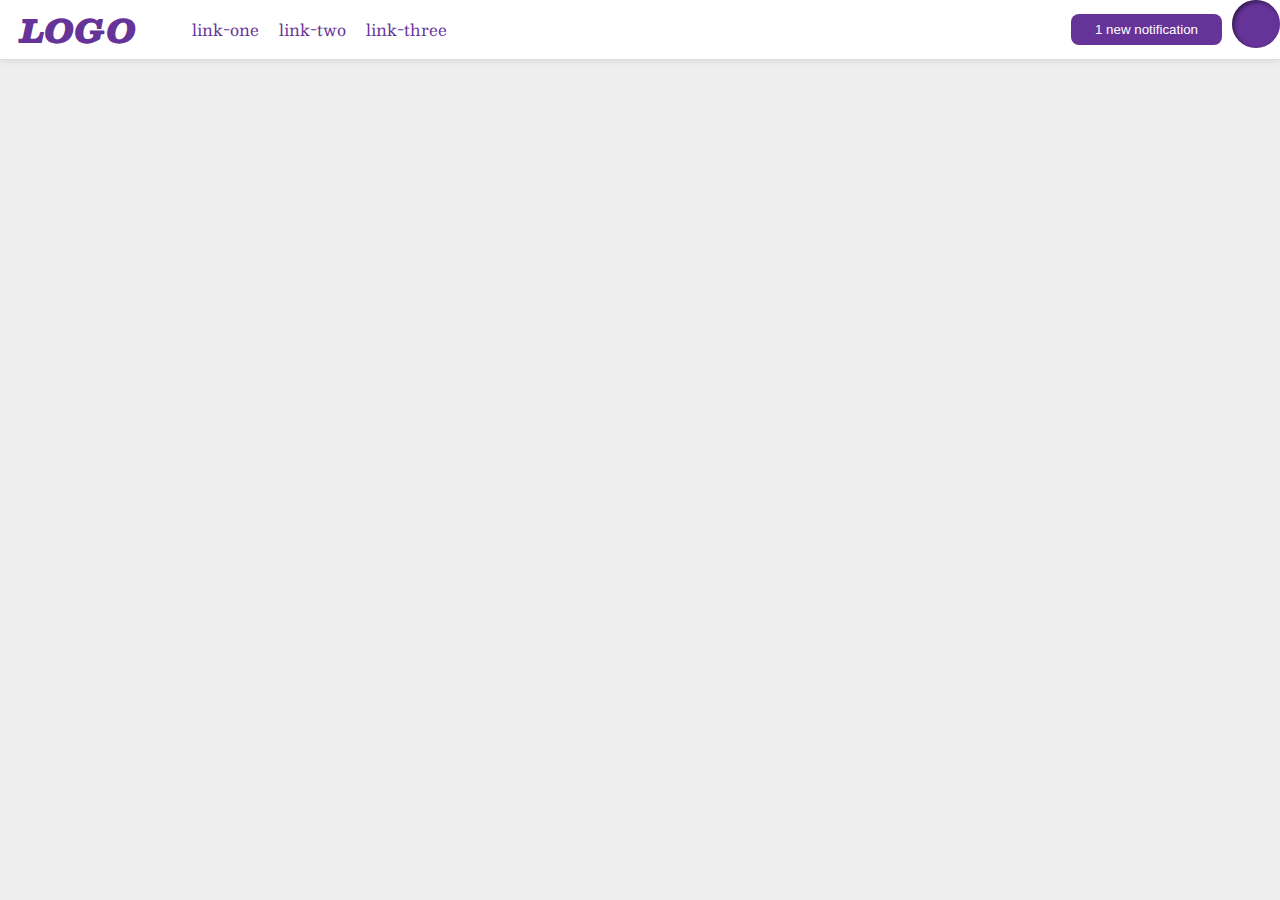
<file: foundations/flex/03-flex-header-2/index.html>
<!DOCTYPE html>
<html lang="en">
  <head>
    <meta charset="UTF-8">
    <meta http-equiv="X-UA-Compatible" content="IE=edge">
    <meta name="viewport" content="width=device-width, initial-scale=1.0">
    <title>Flex Header 2</title>
    <link rel="stylesheet" href="style.css">
  </head>
  <body>
    <div class="header">
      <div class="logo">
        LOGO
      </div>
      <ul class="links">
        <li><a href="https://google.com">link-one</a></li>
        <li><a href="https://google.com">link-two</a></li>
        <li><a href="https://google.com">link-three</a></li>
      </ul>
      <button class="notifications">
        1 new notification
      </button>
      <div class="profile-image"></div>
    </div>
    <div class = "header-group"> 
      <div class = "links"> <div class = "logo"></div>
  </body>
</html>
</file>
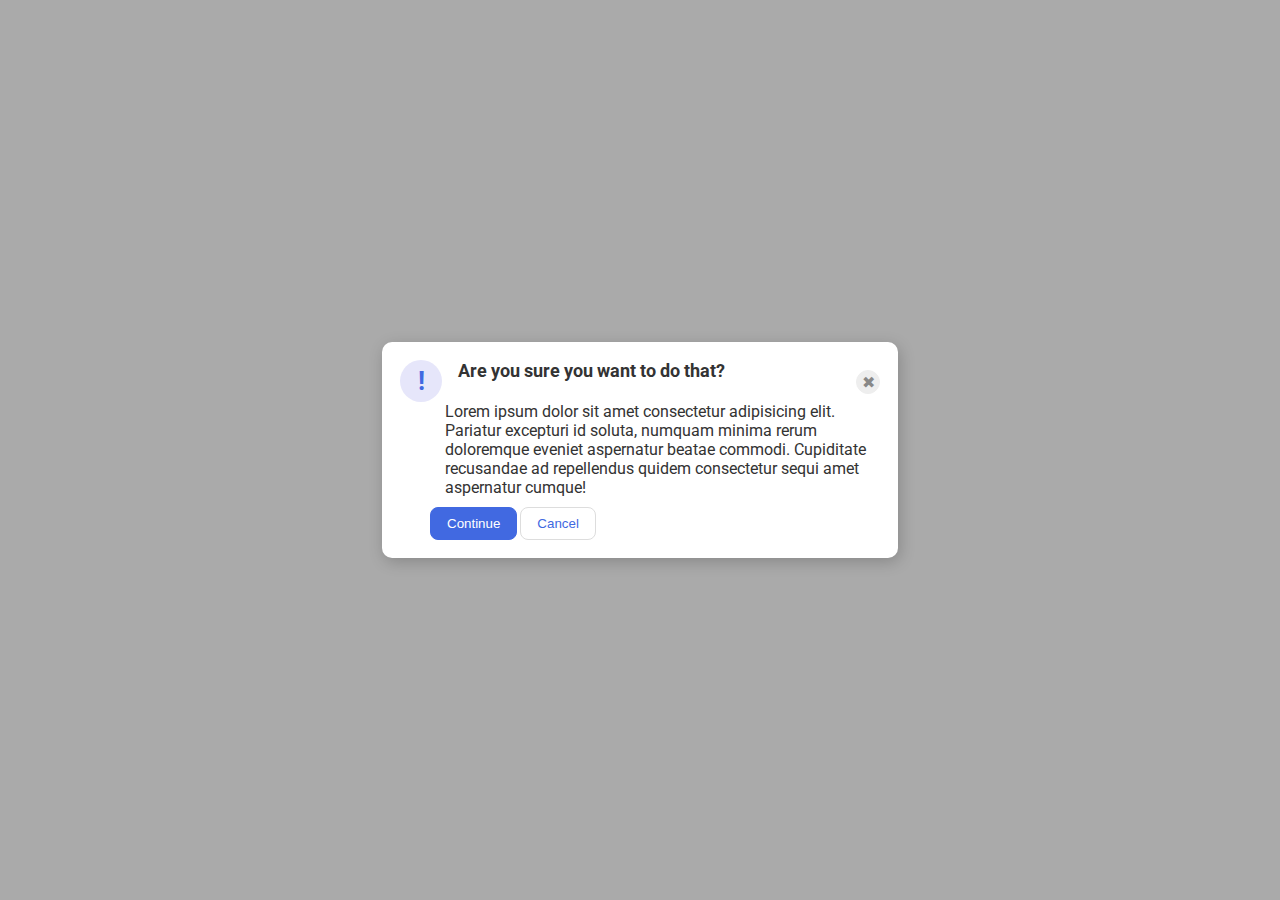
<file: foundations/flex/05-flex-modal/index.html>
<!DOCTYPE html>
<html lang="en">
  <head>
    <meta charset="UTF-8">
    <meta http-equiv="X-UA-Compatible" content="IE=edge">
    <meta name="viewport" content="width=device-width, initial-scale=1.0">
    <link rel="stylesheet" href="style.css">
    <title>Modal</title>
  </head>
  <body>
    <div class="modal">
      <div class = "second-contain">
        <div class = "left-group">
      <div class="icon">!</div>
      <div class="header">Are you sure you want to do that?</div></div>
      <button class="close-button">✖</button></div>
      <div class="text">Lorem ipsum dolor sit amet consectetur adipisicing elit. Pariatur excepturi id soluta, numquam minima rerum doloremque eveniet aspernatur beatae commodi. Cupiditate recusandae ad repellendus quidem consectetur sequi amet aspernatur cumque!</div>
      <div class = "button-contain">
      <button class="continue">Continue</button>
      <button class="cancel">Cancel</button></div>
    </div>
  </body>
</html>
</file>
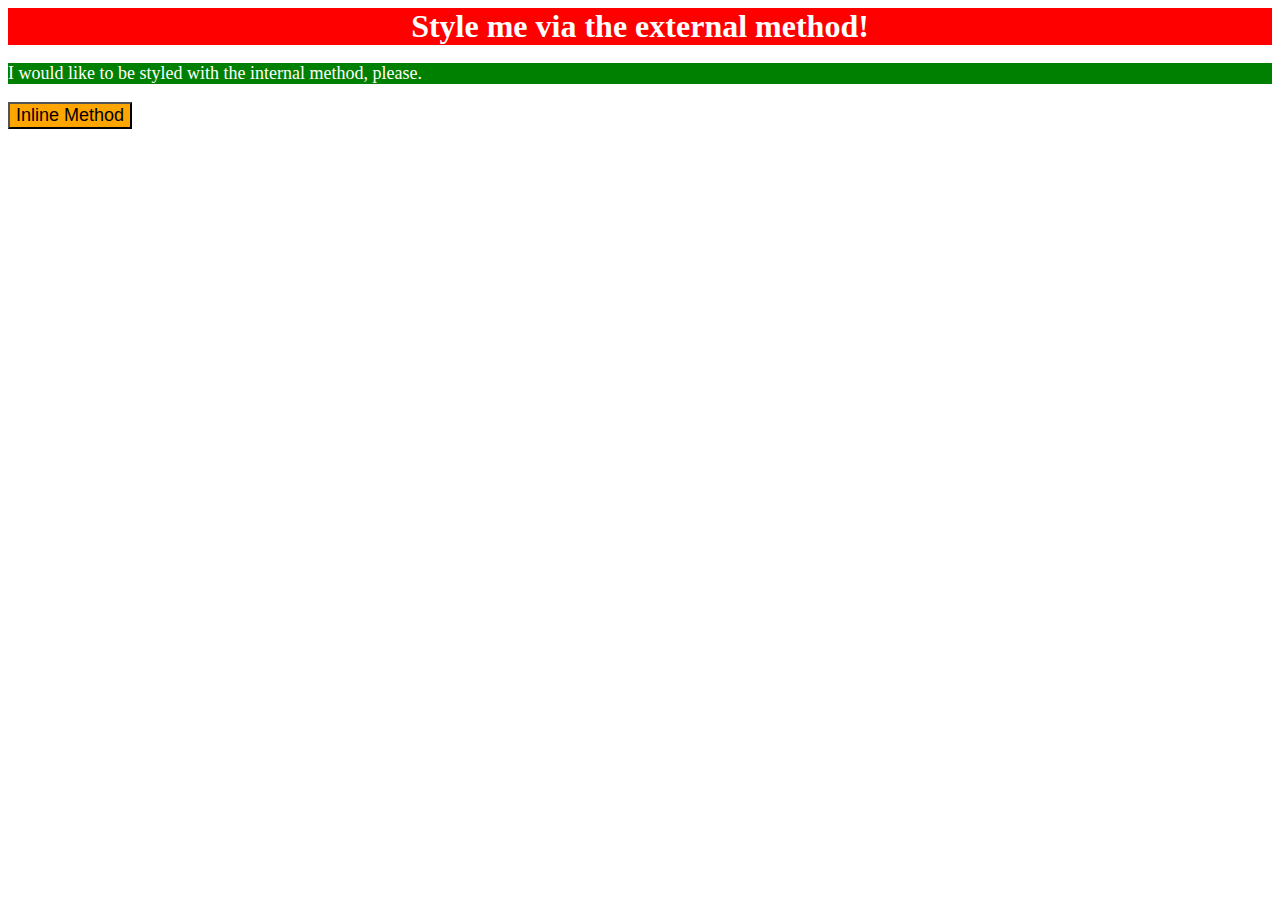
<file: foundations/intro-to-css/01-css-methods/index.html>
<!DOCTYPE html>
<html lang="en">
  <head>
    <meta charset="UTF-8">
    <meta http-equiv="X-UA-Compatible" content="IE=edge">
    <meta name="viewport" content="width=device-width, initial-scale=1.0">
    <title>Methods for Adding CSS</title>
    <link rel = "stylesheet" href = "styles.css">
  </head>
  <body>
    <div>Style me via the external method!</div>
    <p>I would like to be styled with the internal method, please.</p>
    <style>
      p
      {
        color: white;
        background-color: green;
        font-size: 18px
      }
    </style>
    <button style ="color: black; background-color: orange; font-size: 18px;">Inline Method</div>
  </body>
</html>
</file>
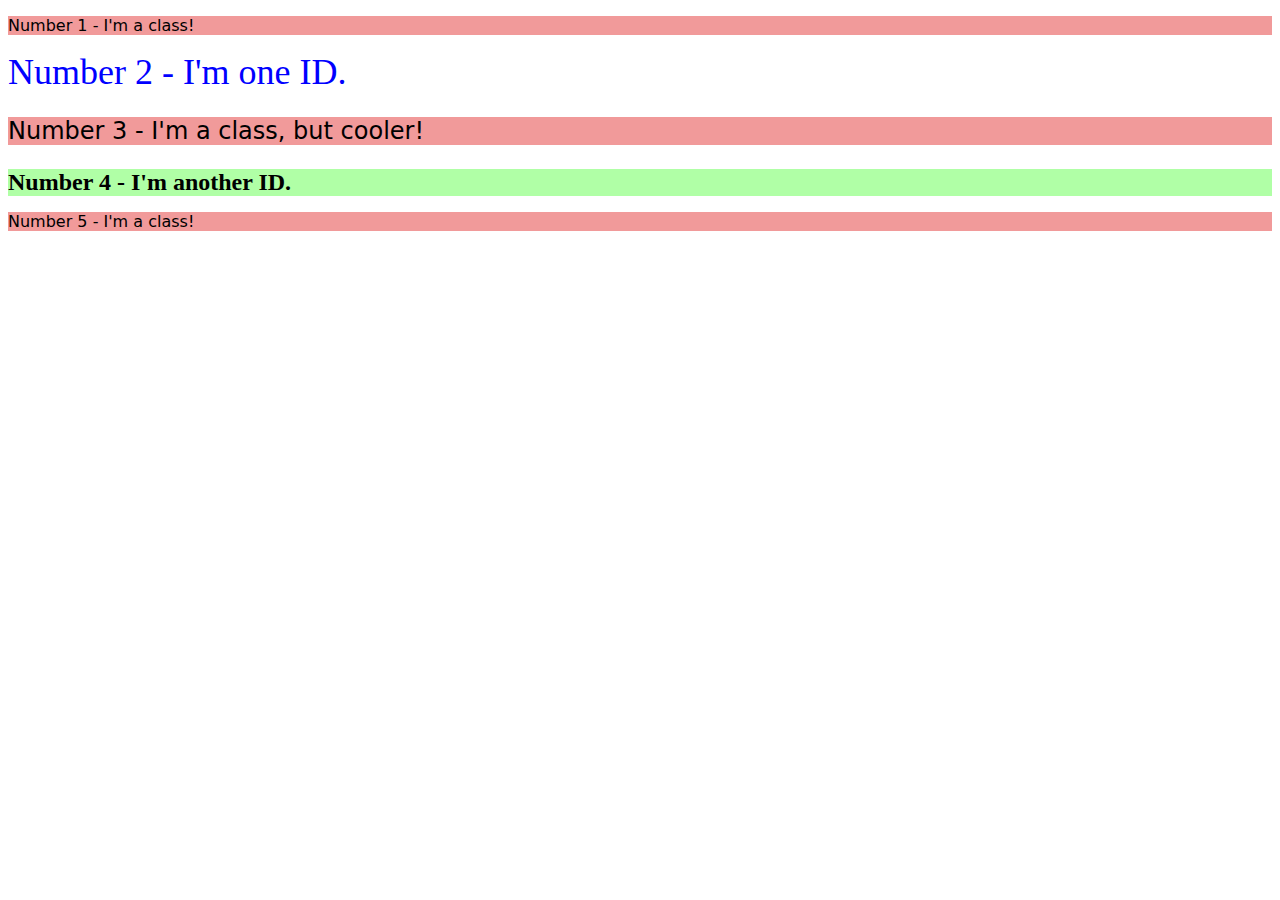
<file: foundations/intro-to-css/02-class-id-selectors/index.html>
<!DOCTYPE html>
<html lang="en">
  <head>
    <meta charset="UTF-8">
    <meta http-equiv="X-UA-Compatible" content="IE=edge">
    <meta name="viewport" content="width=device-width, initial-scale=1.0">
    <title>Class and ID Selectors</title>
    <link rel="stylesheet" href="style.css">
  </head>
  <body>
    <p class = "p">Number 1 - I'm a class!</p>
    <div id = "num_2">Number 2 - I'm one ID.</div>
    <p class = "pnum_3">Number 3 - I'm a class, but cooler!</div>
    <div id = "num_4">Number 4 - I'm another ID.</div>
    <p class ="p">Number 5 - I'm a class!</div>
  </body>
</html>
</file>
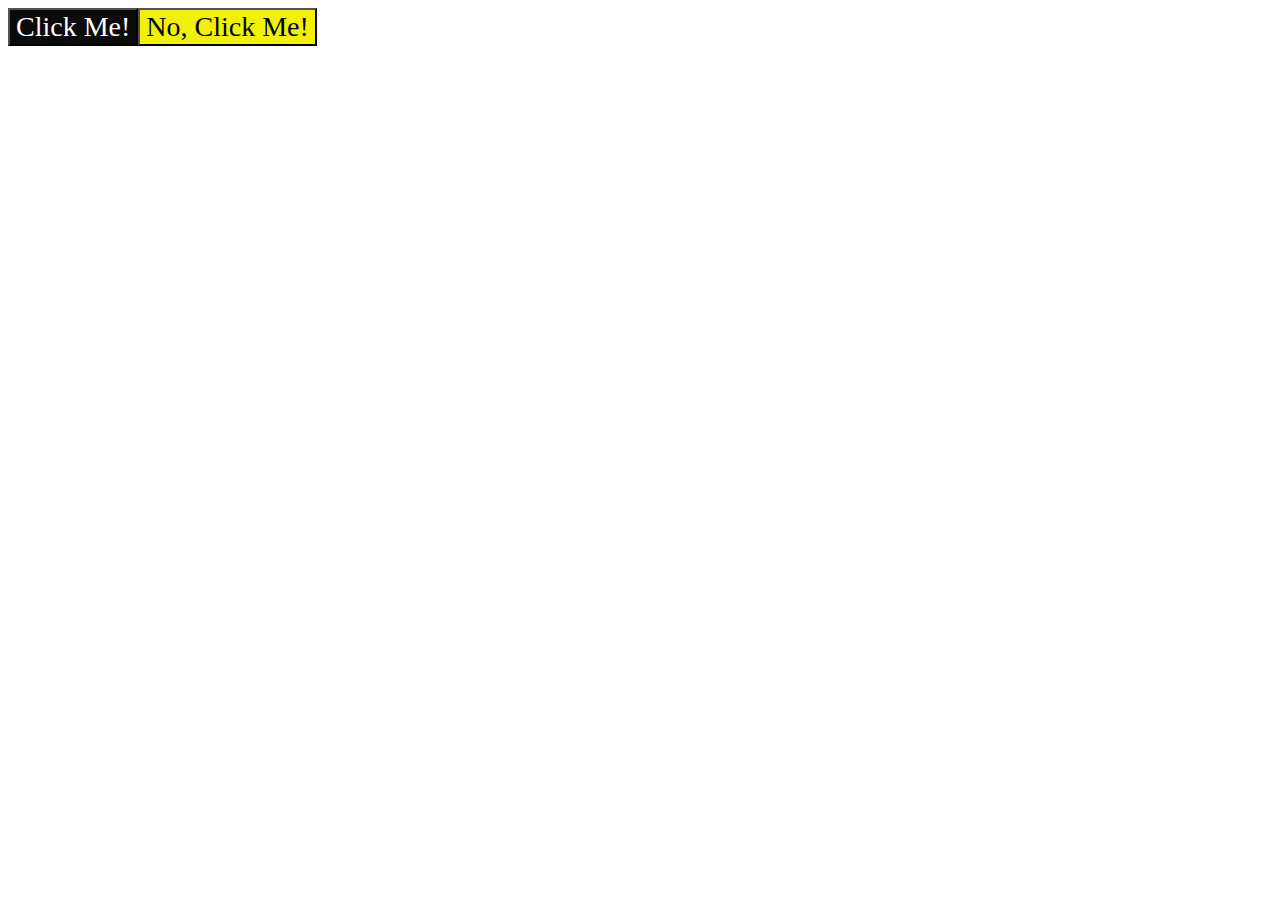
<file: foundations/intro-to-css/03-grouping-selectors/index.html>
<!DOCTYPE html>
<html lang="en">
  <head>
    <meta charset="UTF-8">
    <meta http-equiv="X-UA-Compatible" content="IE=edge">
    <meta name="viewport" content="width=device-width, initial-scale=1.0">
    <title>Grouping Selectors</title>
    <link rel="stylesheet" href="style.css">
  </head>
  <body>
    <button class = "firstbutton">Click Me!</div>
    <button class = "secondbutton">No, Click Me!</div>
  </body>
</html>
</file>
<file: foundations/flex/03-flex-header-2/style.css>
/* this is some magical font-importing.  
you'll learn about it later. */
@import url('https://fonts.googleapis.com/css2?family=Besley:ital,wght@0,400;1,900&display=swap');

body {
  margin: 0;
  background: #eee;
  font-family: Besley, serif;
}

.header {
  background: white;
  border-bottom: 1px solid #ddd;
  box-shadow: 0 0 8px rgba(0,0,0,.1);
  display:flex;
}

.profile-image {
  background: rebeccapurple;
  box-shadow: inset 2px 2px 4px rgba(0,0,0,.5);
  border-radius: 50%;
  width: 48px;
  height: 48px;
}

.logo {
  color: rebeccapurple;
  font-size: 32px;
  font-weight: 900;
  font-style: italic;
  align-self: center;
  margin-left: 20px;
  justify-content: center;
}

button {
  border: none;
  border-radius: 8px;
  background: rebeccapurple;
  color: white;
  padding: 8px 24px;
}

a {
  /* this removes the line under our links */
  text-decoration: none;
  color: rebeccapurple;
}

ul {
  list-style-type: none;
  display: flex;
  gap: 20px;
  margin-left: 16px;

}

.header-group {
  display:flex;
  flex-wrap: nowrap;

}

.notifications{
  display:flex;
  align-self:center;
  margin-right: 10px;
}

button{
  margin-left: auto;
}
</file>
<file: foundations/flex/05-flex-modal/style.css>
@import url('https://fonts.googleapis.com/css2?family=Roboto:wght@400;700&display=swap');

html, body {
  height: 100%;
}

body {
  font-family: Roboto, sans-serif;
  margin: 0;
  background: #aaa;
  color: #333;
  /* I'll give you this one for free lol */
  display: flex;
  align-items: center;
  justify-content: center;
}

.modal {
  background: white;
  width: 480px;
  border-radius: 10px;
  box-shadow: 2px 4px 16px rgba(0,0,0,.2);
  padding: 18px;
  margin: 20px;
  display: flex;
  flex-direction: column;
  justify-content: center;

}

.icon {
  color: royalblue;
  font-size: 26px;
  font-weight: 700;
  background: lavender;
  width: 42px;
  height: 42px;
  border-radius: 50%;
  display: flex;
  align-items: center;
  justify-content: center;
}

.close-button {
  background: #eee;
  border-radius: 50%;
  color: #888;
  font-weight: 400;
  font-size: 16px;
  height: 24px;
  width: 24px;
  display: flex;
  align-items: center;
  justify-content: center;
  border: 1px solid #eee;
  padding: 0;
  justify-self: flex-end;
  align-self: flex-start;
}

button {
  cursor: pointer;
  padding: 8px 16px;
  border-radius: 8px;
  margin-top: 10px;
  align-self: center;
}

button.continue {
  background: royalblue;
  border: 1px solid royalblue;
  color: white;
}

button.cancel {
  background: white;
  border: 1px solid #ddd;
  color: royalblue;
}

.header{
  font-weight: bold;
  font-size: 18px;
  margin-right: 15px;
}



.header{
margin-right: auto;
margin-left: 15px;
}

.button-contain{
  display: flex;
gap: 3px;
margin-left: 30px;
}

.second-contain{
  display: flex;
  justify-content: flex-start;
}

.left-group{
  display:flex;
  gap: 1px;
}

.text{
  margin-left: 45px;
}

.close-button{
  margin-left: auto;
}
</file>
<file: foundations/intro-to-css/01-css-methods/styles.css>
div 

{
    color: white;
    background-color: red;
    font-weight: bold;
    font-size: 32px;
    text-align: center;
}
</file>
<file: foundations/intro-to-css/02-class-id-selectors/style.css>
.p,
.pnum_3
{
background-color: #f19a9a;
font-family: Verdana, "DejaVu Sans", sans-serif;
}

.pnum_3
{
font-size: 24px;
}

#num_2
{
color: blue;
font-size: 36px;
}

#num_4
{
    color: black;
    background-color: #b0ffa6;
    font-size: 24px;
    font-weight: bold;
}
</file>
<file: foundations/intro-to-css/03-grouping-selectors/style.css>
.firstbutton
{
    color: rgb(255, 255, 255);
    background-color: rgb(12, 11, 11);
}

.secondbutton
{
    color: rgb(5, 5, 5);
    background-color: rgb(241, 241, 5);
}


.firstbutton,
.secondbutton
{
font-size: 28px;
font-family: Helve,"Times New Roman",sans-serif
}
</file>
